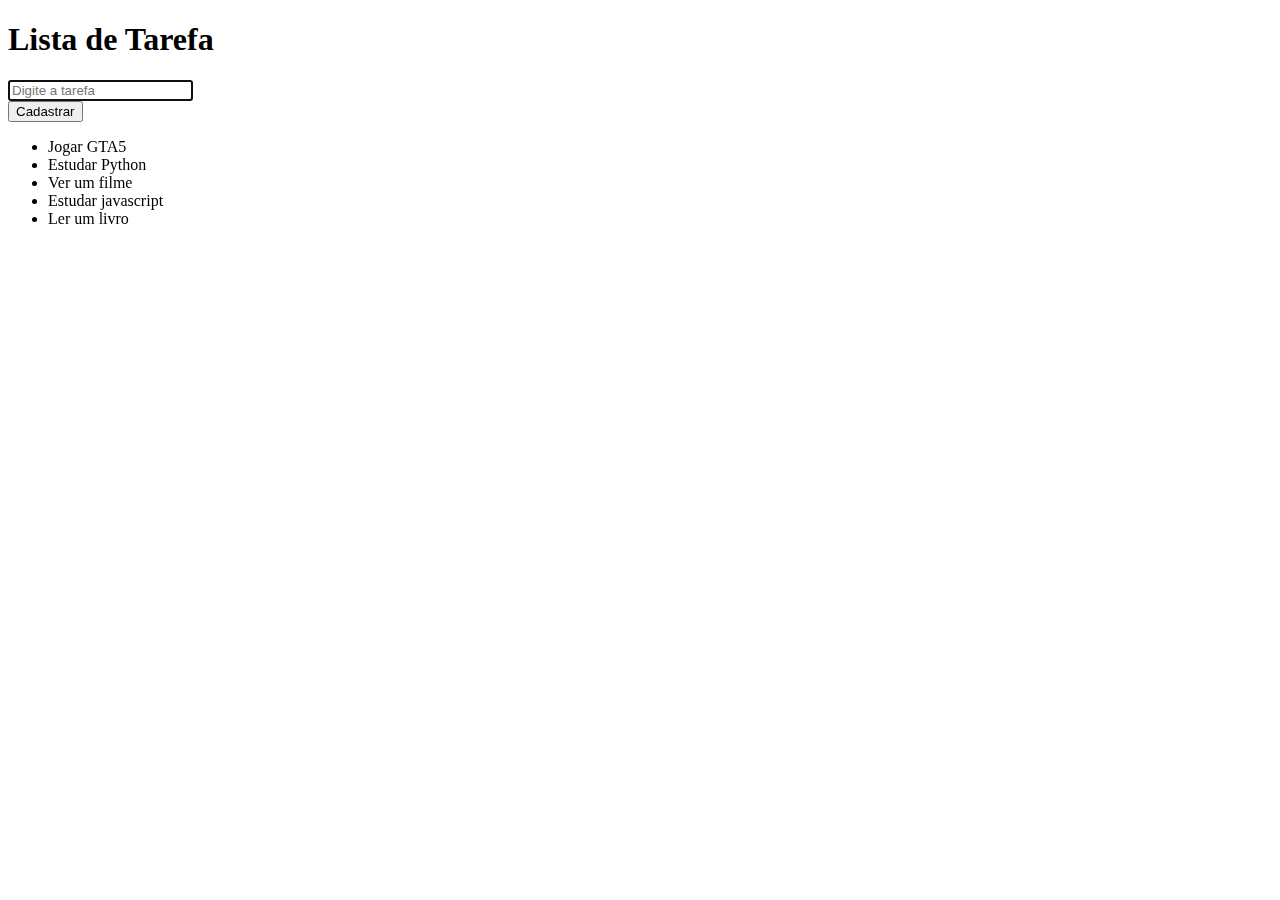
<file: index.html>
<!DOCTYPE html>
<html>
    <head>
        <meta name="viewport" content="width=device-width, initial-scale=1, shrink-to-fit=no">
        <meta charsert="uft-8">
        <title>Lista de Tarefa</title>
        <link href="https://cdn.jsdelivr.net/npm/bootstrap@5.0.2/dist/css/bootstrap.min.css" rel="stylesheet" integrity="sha384-EVSTQN3/azprG1Anm3QDgpJLIm9Nao0Yz1ztcQTwFspd3yD65VohhpuuCOmLASjC" crossorigin="anonymous">
    </head>
    <body>
        <div class="conteiner">
            <div class="card">
                <h1 class="card-header">Lista de Tarefa</h1>
                <div class="card-body">
                    <div class="input-group mb-3">
                        <input type="text" class="form-control" placeholder="Digite a tarefa" name="tarefa" autofocus>
                        <div class="input-group-append">
                            <button class="btn btn-primary" type="button" id="botao">Cadastrar</button>
                        </div>
                    </div>
                    <ul id="lista" class="list-group">
                    </ul>
                </div>
            </div>
        </div>
        <script src="js.js"></script>
    </body>
</html>
</file>
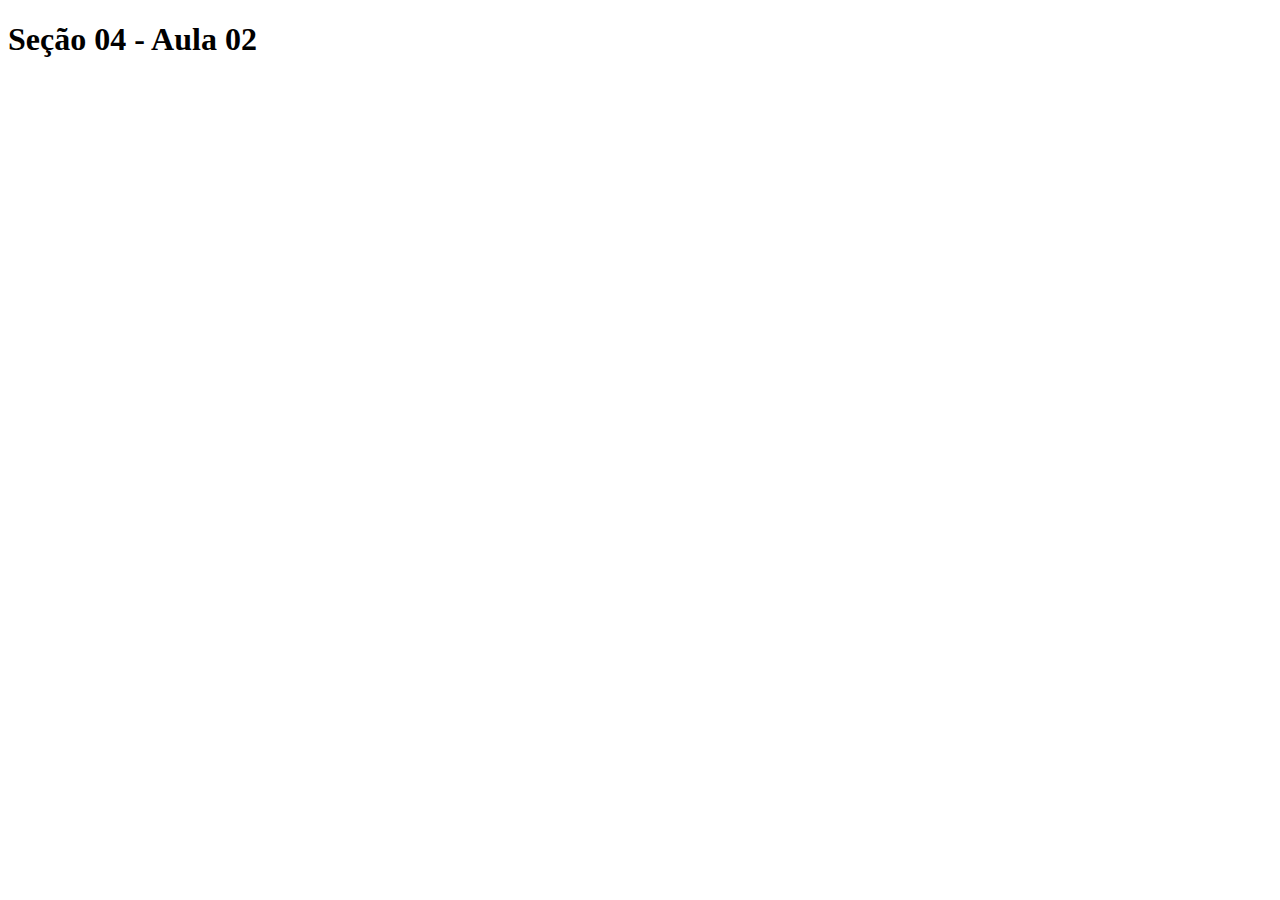
<file: Estudos em JS/index.html>
<!DOCTYPE html>
<html>
    <head>
        <title>Seção 04 - Aula 02</title>
        <meta charset="utf-8">
    </head>
    <body>
        <h1>Seção 04 - Aula 02</h1>

        <script>
            var nome1 = "Geek University";
            var nome2 = 'JavaScript';
            
            nome1 = "Geek";

            nome2 = 42;

            //Principais tipos de dados
            var nome = "Geek"; //String
            var idade = 18; //int
            var altura = 1.79; //float
            var ativo = true; //booleano
            var alunos = ["Pedro", "Maria", "Gustavo"]; //array vetor
            var aluno = {
                nome: "Juliana",
                idade: 17,
                peso: 58.4,
                ativo: true
             }; //objeto

             console.log(nome);

        </Script>
    </body>
</html>
</file>
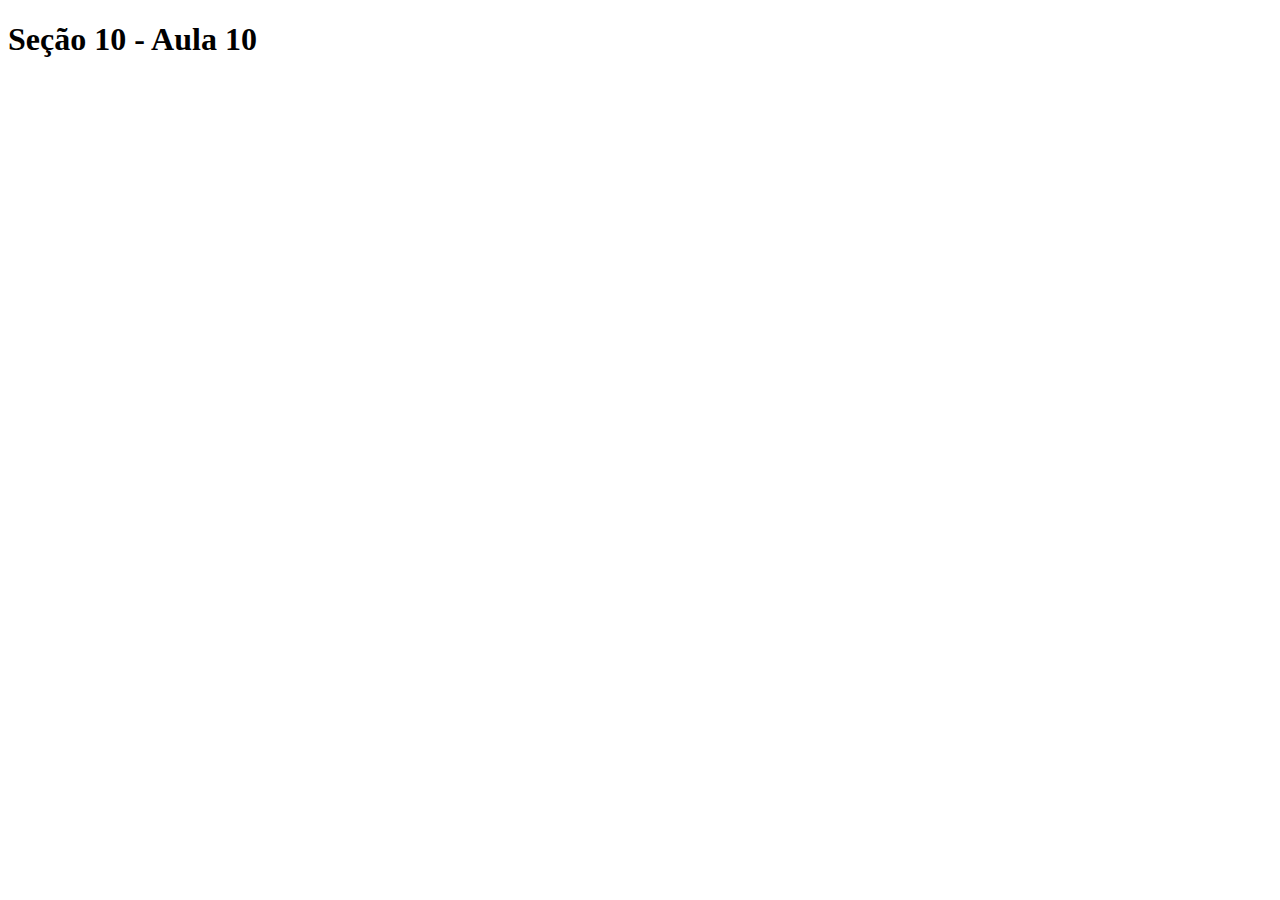
<file: Estudos em JS/index10.html>
<!DOCTYPE html>
<html>
    <head>
        <title>Seção 10 - Aula 10</title>
        <meta charset="utf-8">
    </head>
    <body>
        <h1>Seção 10 - Aula 10</h1>
        <script>
            // introdução a funções

            function somar(num1, num2){
                console.log(num1 + num2);
            }

            function mensagem(){
                console.log('Esta mensagem');
            }

            function multiplicar(n1, n2){
                return n1 + n2;

            }
            somar(6, 4);

            mensagem();

            var r = multiplicar(3, 9);
            console.log(r);

            console.log(multiplicar (123, 123));
            
        </script>
    </body>
</html>
</file>
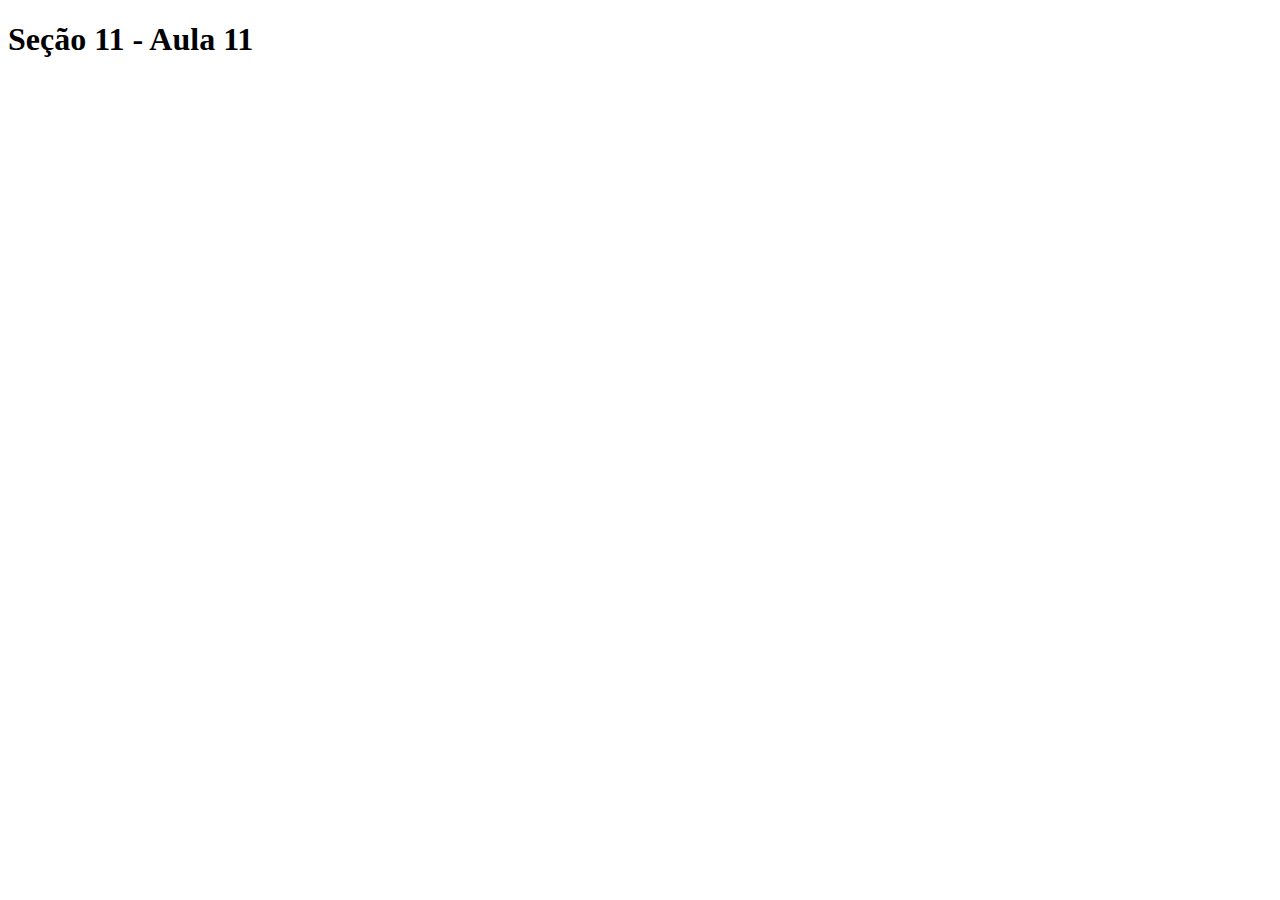
<file: Estudos em JS/index11.html>
<!DOCTYPE html>
<html>
    <head>
        <title>Seção 11 - Aula 11</title>
        <meta charset='utf-8'>
    </head>
    <body>
        <h1>Seção 11 - Aula 11</h1>
        <script>
            //Intervalos e TimeOut

            function escrever(){
                console.log('Geek University');

            }
            //Intervalo

            setInterval(escrever, 5000); // 5 segundos

            //TimeOut (Tempo esgotado) //delay - atrasos
            setTimeout(escrever, 3000); // 3 segundos
        </script>
    </body>
</html>
</file>
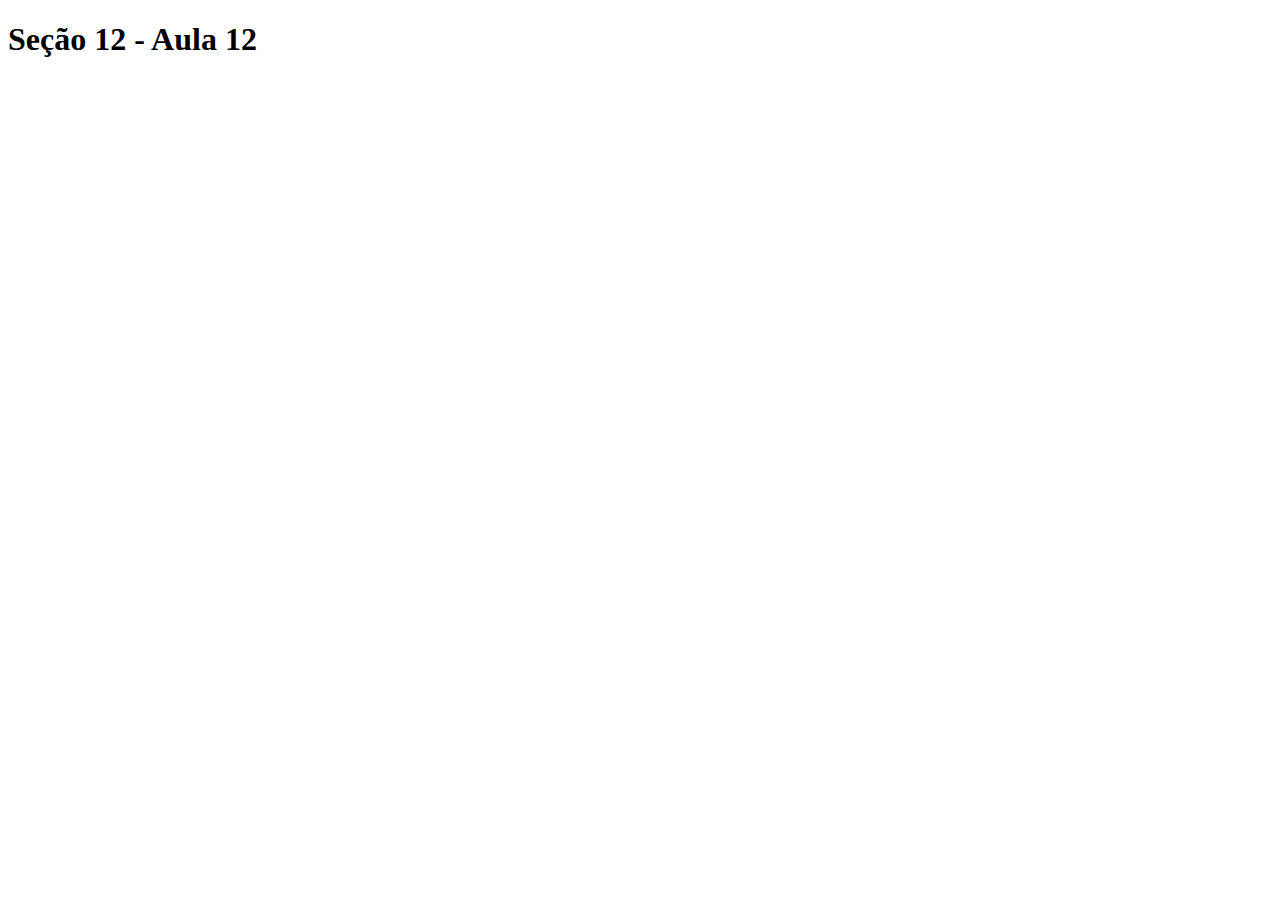
<file: Estudos em JS/index12.html>
<!DOCTYPE html>
<html>
    <head>
        <title>Seção 12 - Aula 12</title>
        <meta charset="utf-8">
    </head>
    <body>
        <h1>Seção 12 - Aula 12 </h1>

        <script>
            //Escopo de variaveis

            var teste = 42; //Variavel global

            function soma(num1, num2){
            //variavel logal so é reconhecido dentro dp bloco da Function
            var valor = 5; //variavel logal
            return valor + num1 + num2; 
        }

        for (var i = 0; i < 5; i++){
            var outro = 5; //variavel global
            console.log(i * outro);
        }

        console.log(somar(4, 6));

        //console.log(valor); //referenciaErro

        console.log(outro)
        console.log(i);

        for(var j = 0; j < 5; j++){
            let uma = 12; //Variavel logal
            console.log(j * uma);
        }

        //console.log(uma); //RefenceErro
        console.log(j);
        

    

        </script>
    </body>
</html>
</file>
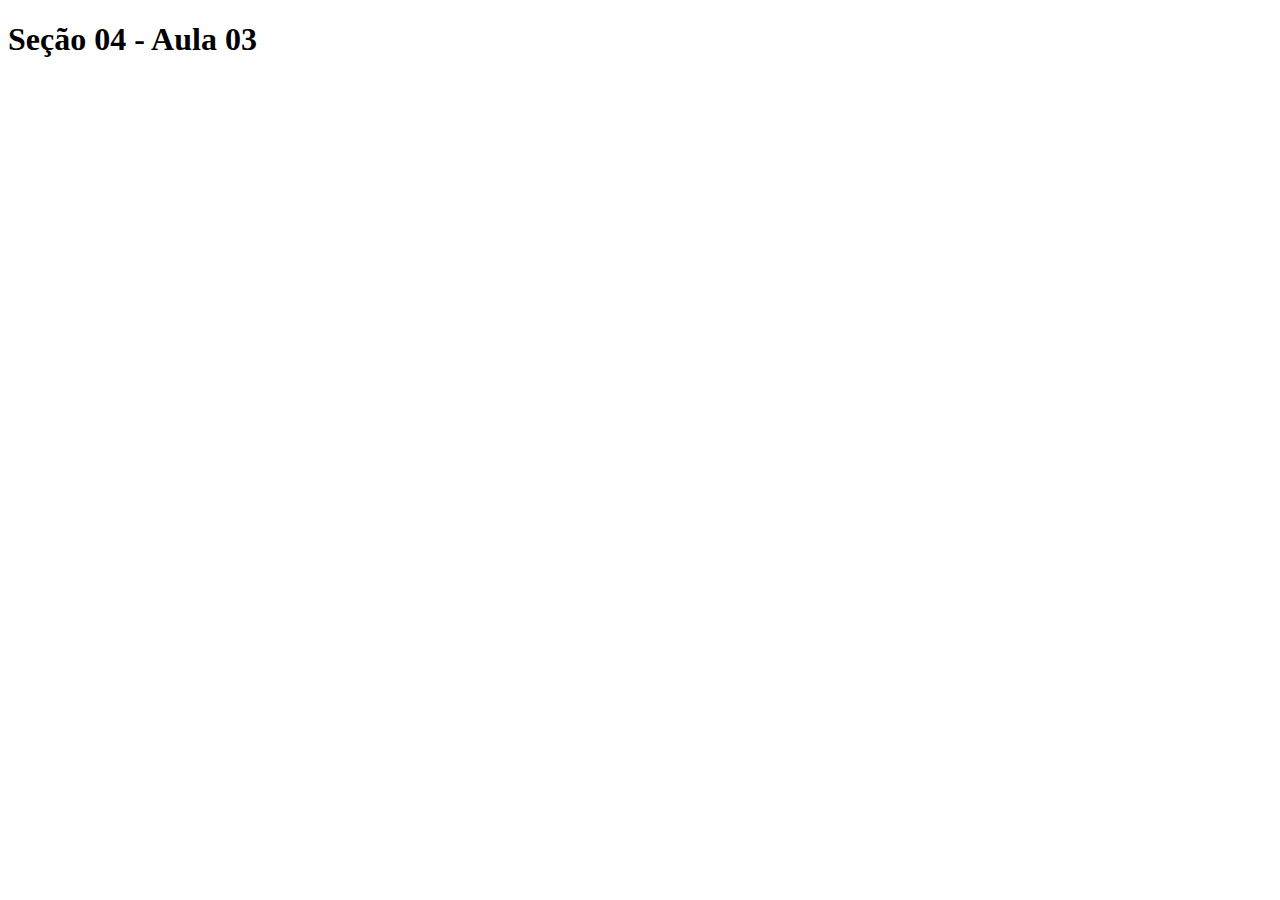
<file: Estudos em JS/index3.html>
<!DOCTYPE html>
<html>
    <head>
        <title>Seção 04 - Aula 03</title>
        <meta charset="utf-8">
    </head>
    <body>
        <h1>Seção 04 - Aula 03</h1>

        <script>
            var idade = 17;

            if(idade >= 18){
                console.log("Maior de idade")
            }else{
                console.log("Menos de idade")
            }

            if(idade <= 14){
                console.log("Criânça");
            }else if(idade > 14 && idade <18){
                console.log("Adolecente");
            }else{
                console.log("Adulto");
            }
            //Dica Geek (Verifica valor)
            if(1 == "1"){
                console.log('Sim, 1 == "1"');
            }else{
                console.log('não');
            }
            //Dica Geek (Verifica valor E tipo de dado)
            if(1 === "1"){
                console.log('sim, 1 === "1"');
            }else{
                console.log("Não");
            }

            var sexo = 'm';

            switch(sexo){
                case 'm':
                    console.log("Masculino");
                    break;
                case 'f':
                    console.log("Feminino");
                    break;
                default:
                    console.log('Desconhecido')
                    break;
            }

            var s ='f';
            var masculino;

            if(s === 'm'){
                console.log = true
            }else{
                masculino = false;
            }
            console.log(masculino);

            //Simplificando Geek
            var masc = (s==='m');
            console.log(masc);
            
        </Script>
    </body>
</html>
</file>
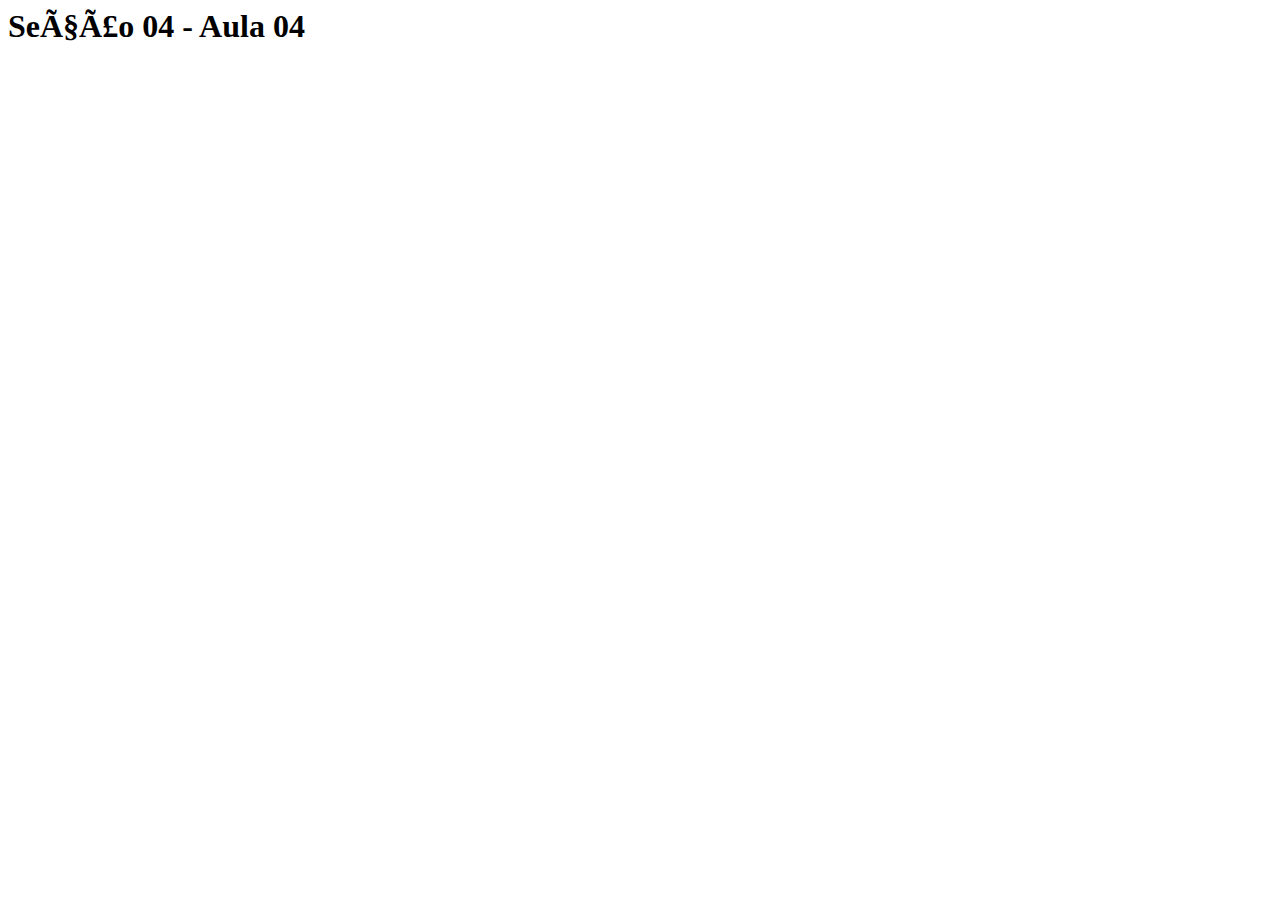
<file: Estudos em JS/index4.html>
<DOCTYPE html>
<html>
    <head>
        <title>Seção 04 - Aula 04</title>
        <meta charset="utl-8">
    </head>
    <body>
        <h1>Seção 04 - Aula 04</h1>
        <script>
            var num1 = 42, nome = "Geek";
            var num2 = 19;

            //Soma
            var res = num1 + num2;
            console.log("O Resultado é " + res);
            console.log(nome);

            //Cuidade! Dica Geek
            var num3 = "39";
            res = num1 + num3;
            console.log(res);

            //Subtração
            res = num1 - num2;
            console.log(res);

            //Multiplicação
            res = num1 * num2;
            console.log(res);

            //Divição
            res = num1 / 2;
            console.log(res);

            //Modulo (Resto da divição)
            res = num2 % 2;
            console.log(res);

            //Incremento/Decremento
            //num1 = num1 + 8;
            num1 += 8; // -=, *=, /=
            console.log(num1);//50
            
            console.log(num1++); //51 //Imprime a variavel depois Incrementa
            console.log(num1--); //50 //Imprime a variavel depois decrementa
            console.log(++num1); //?? //Incrementa depois imprime
            console.log(--num1); //?? //Drecrementa depois imprime

        var outro = 10;
        console.log(++outro); //11
        console.log(outro); //11

        </script>
    </body>
</html>
</file>
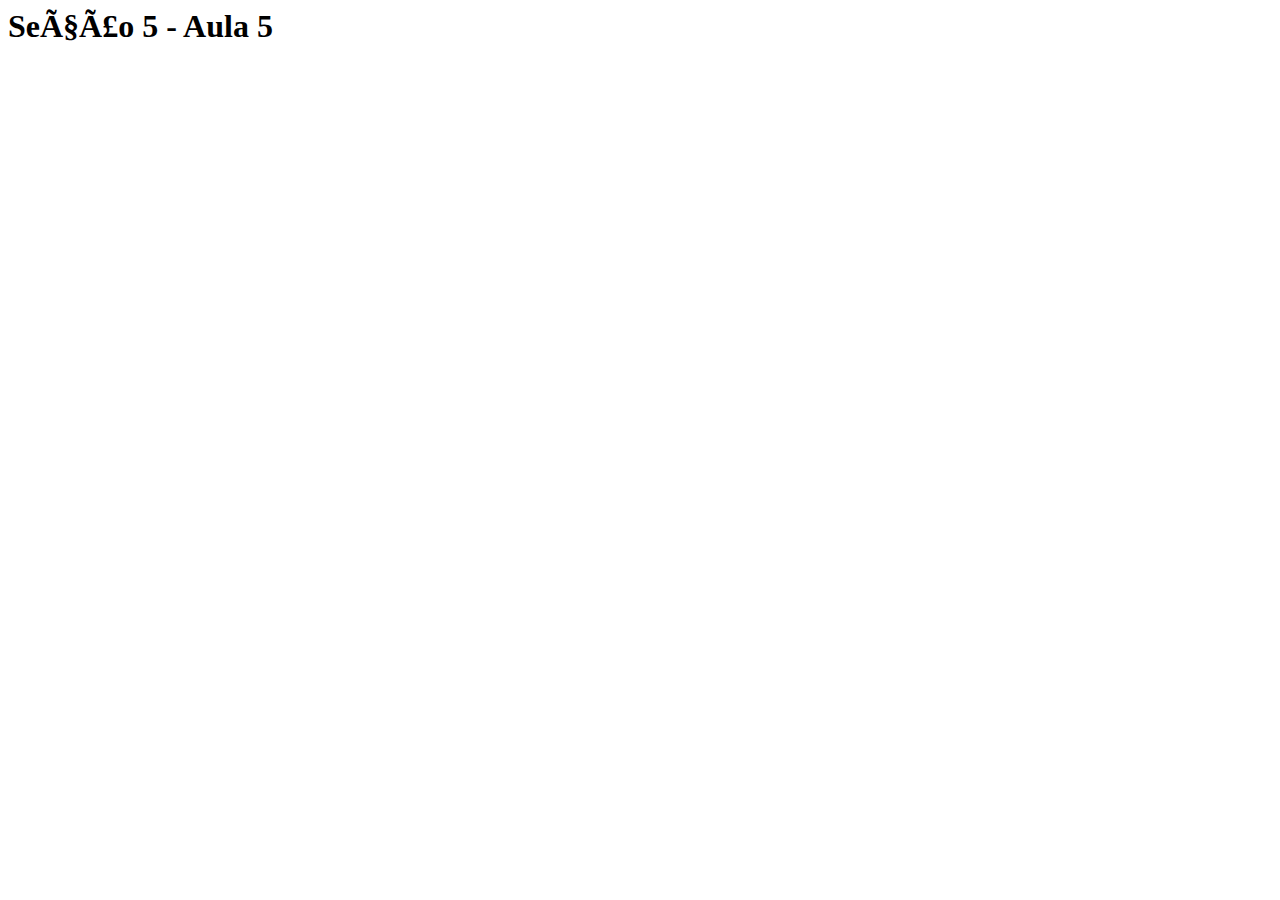
<file: Estudos em JS/index5.html>
<DOCTYPE!>
    <html>
        <head>
            <title>Seção 5 - Aula 5</title>
            <meta charset="utl-8">
        </head>
        <body>
            <h1>Seção 5 - Aula 5</h1>

            <script>
                //for
                for(var i = 0; i <= 10; i++){
                    console.log(i);
                }

                var numero = 0;
                //while
                while(numero <= 10){
                    console.log(numero);
                    numero++;
                }

                //do-while
                var cont = 10;

                do{
                    console.log('Imprima o valor de cont: ' + cont);
                    cont++;
                }while(cont <= 5);


            </script>
        </body>
    </html>
</file>
